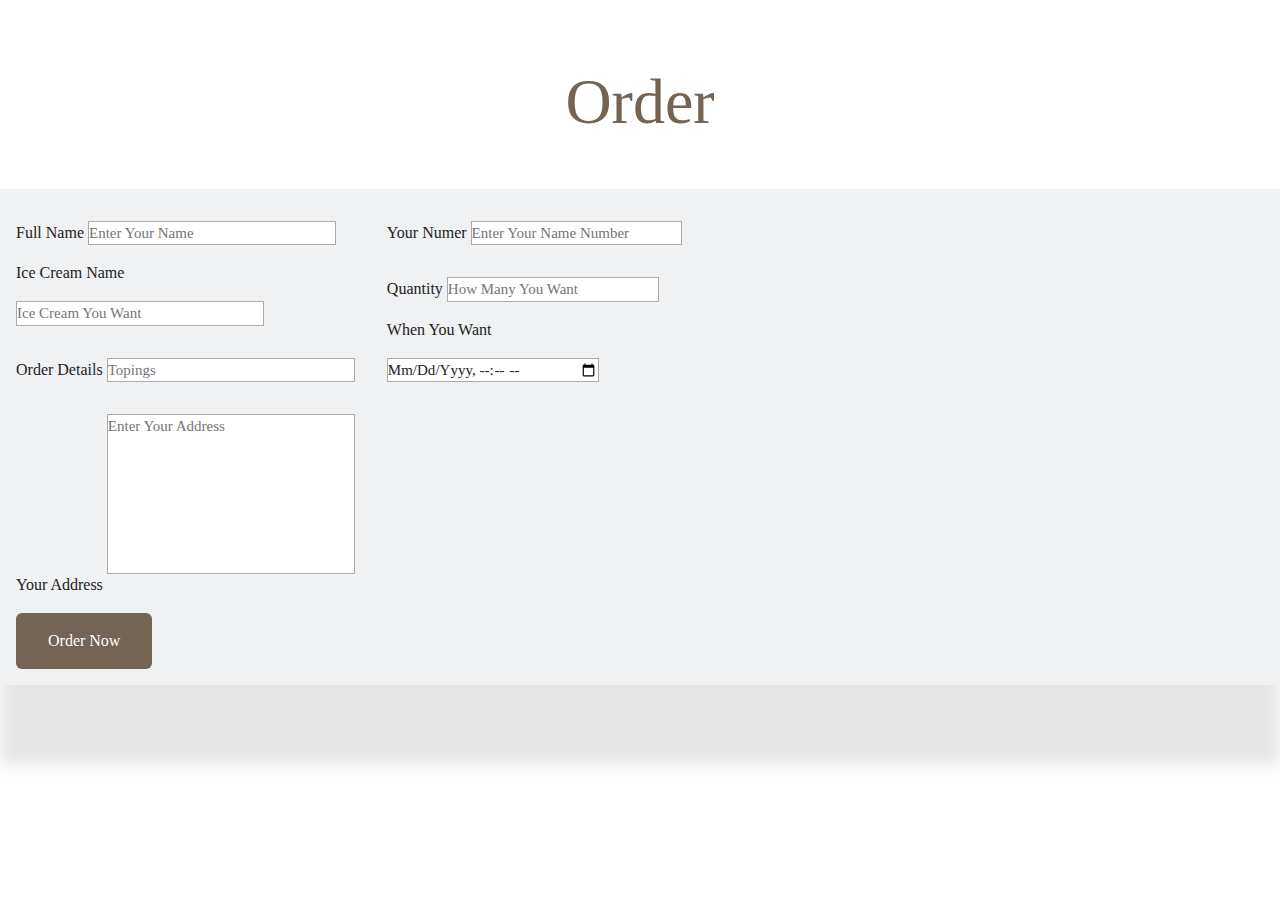
<file: order.html>
<!DOCTYPE html>
<html lang="en">
<head>
    <meta charset="UTF-8">
    <meta http-equiv="X-UA-Compatible" content="IE=edge">
    <meta name="viewport" content="width=device-width, initial-scale=1.0">
    <title>Order</title>

    <link rel="stylesheet" href="https://cdnjs.cloudflare.com/ajax/libs/font-awesome/6.3.0/css/all.min.css">

    <link href="https://cdn.jsdelivr.net/npm/bootstrap@5.0.2/dist/css/bootstrap.min.css" rel="stylesheet" >

    <link rel="stylesheet" href="style.css">

</head>
<body>

    <!-- Order -->

<section class="order" >

    <h1 class="heading">order</h1>
  
    <form action="">
  
        <div class="box-container">
  
            <div class="box">
                <div class="inputBox">
                    <span>full name</span>
                    <input type="text" placeholder="enter your name">
                </div>
  
                <div class="inputBox">
                    <span>ice cream name</span>
                    <input type="text" placeholder="ice cream you want">
                </div>
  
                <div class="inputBox">
                    <span>order details</span>
                    <input type="text" placeholder="topings">
                </div>
  
                <div class="inputBox">
                    <span>your address</span>
                    <textarea name="" placeholder="enter your address" id="" cols="30" rows="10"></textarea>
                </div>
  
            </div>
  
            <div class="box">
                <div class="inputBox">
                    <span>your numer</span>
                    <input type="number" placeholder="enter your name number">
                </div>
  
                <div class="inputBox">
                    <span>quantity</span>
                    <input type="text" placeholder="how many you want">
                </div>
  
                <div class="inputBox">
                    <span>when you want</span>
                    <input type="datetime-local">
                </div>
                
            </div>
  
        </div>
        <input type="submit" value="order now" class="btn">
    </form>
  </section>
  
  <!-- Order -->
    

<script src="https://cdn.jsdelivr.net/npm/bootstrap@5.0.2/dist/js/bootstrap.bundle.min.js"></script>

</body>
</html>
</file>
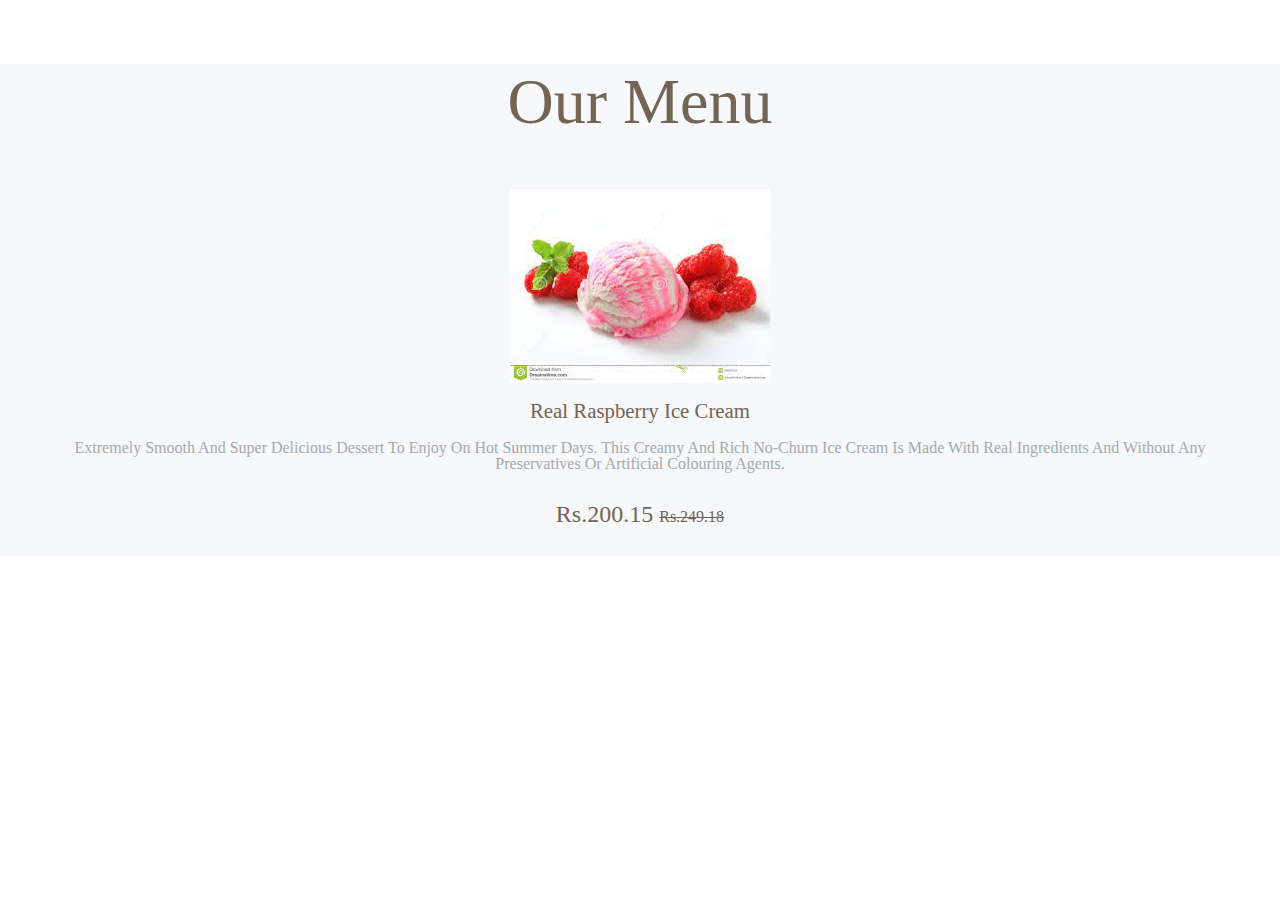
<file: rasp.html>
<!DOCTYPE html>
<html lang="en">
<head>
    <meta charset="UTF-8">
    <meta http-equiv="X-UA-Compatible" content="IE=edge">
    <meta name="viewport" content="width=device-width, initial-scale=1.0">
    <title>Raspberry</title>

    <link href="https://cdn.jsdelivr.net/npm/bootstrap@5.0.2/dist/css/bootstrap.min.css" rel="stylesheet" >

    <link rel="stylesheet" href="https://cdnjs.cloudflare.com/ajax/libs/font-awesome/6.3.0/css/all.min.css">

    <!-- Custom Css -->
    <link href="style.css" rel="stylesheet">

    
</head>
<body>
    <section class="menu" >

        <h1 class="heading">our menu</h1>
        <div class="box-container">

            
        <div class="box">
            <div class="image">
                <img src="[data-uri]" alt="">
            </div>
  
            <div class="content">
                <h3 class="title">real raspberry ice cream</h3>
                <p>Extremely smooth and super delicious dessert to enjoy on hot summer days. This creamy and rich no-churn ice cream is made with real ingredients and without any 
                    preservatives or artificial colouring agents.</p>
                <div class="price">Rs.200.15 <span>Rs.249.18</span></div>
            </div>
        </div>
  
    </div>
    </section>

    <script src="https://cdn.jsdelivr.net/npm/bootstrap@5.0.2/dist/js/bootstrap.bundle.min.js"></script>
    
</body>
</html>
</file>
<file: style.css>
:root{
    --main-color:#736454;
    --primary-color:#eff1f3;
    --bg-color:#f6f8fb;
    --hover:#5e4d3e;
    --black:#222;
    --white:#fff;
    --border:.1rem solid #aaa;
    --box-shadow:0 5rem 1rem rgba(0,0,0,.1)
}

*{
    font-family: 'Times-Roman';
    margin: 0; padding: 0;
    box-sizing: border-box;
    outline:none ;
    text-decoration: none;
    transition: all 0.4s cubic-bezier(.43,1.1,.62,1.08);
    text-transform: capitalize;
}

.heading{
    text-align: center;
    color: var(--main-color);
    margin-bottom: 3rem;
    font-size: 4rem;
    margin-top: 4rem;
}

.btn{
    margin-top: 1rem;
    display: inline-block;
    border: var(--main-color);
    background: var(--main-color);
    color: var(--white);
    font-size: 1rem;
    cursor: pointer;
    padding: 1rem 2rem;
}

.btn:hover{
    background: var(--hover);
}

#carouselControls{
    background: var(--black);
}
.carousel-inner .carousel-item .carousel-caption{
align-items: center;
text-transform: capitalize;
}

.carousel-inner .carousel-item .carousel-caption h3{
    font-size: 6rem;
}


/* about us */

.about .row{
    display: flex;
    align-items: center;
    flex-wrap: wrap;
}

.about .row .image{
    flex: 1 1 39rem;
}

.about .row .image .center{
    display: block;
    margin-left: auto;
    margin-right: auto;
    width: 80%;
}


.about .row .content{
    flex: 1 1 54rem;
    padding: 3rem;
}

.about .row .content h3{
    font-size: 2.5rem;
    color: var(--main-color);
    padding: 2rem 0;
    text-align: center;
}

.about .row .content p{
    font-size: 1.5rem;
    color: #444;
    padding: 1rem 0;
    line-height: 1.5;
}

/* menu */

.menu{
    background: var(--bg-color);
}

.menu .box-container .box .image{
    overflow: hidden;
    text-align: center;
}

.menu .box-container .box .image img{
    object-fit: cover;
}

.menu .box-container .box .content{
    padding: 1rem;
    text-align: center;
}

.menu .box-container .box .content .title{
    font-size: 1.3rem;
    color: var(--main-color);
}

.menu .box-container .box .content p{
    font-size: 1rem;
    line-height: 1;
    color: #a6a9ab;
    padding: .5rem;
    margin: .5rem;
}

.menu .box-container .box .content .price{
    color: var(--main-color);
    font-size: 1.5rem;
    padding: .5rem 0;
}

.menu .box-container .box .content .price span{
    font-size: 1rem;
    text-decoration: line-through;
    font-weight: lighter;
}

/* gallery */

.gallery .gallery-container{
    display: grid;
    grid-template-columns: repeat(auto-fit, minmax(15rem, 1fr));
    gap: 1rem;
}

.gallery .gallery-container .box{
    height: 100%;
    position: relative;
    overflow: hidden;
}

.gallery .gallery-container .box img{
    height: 100%;
    width: 100%;
    object-fit: cover;
}

.gallery .gallery-container .box:hover img{
    transform: scale(1.1);
} 

.gallery .gallery-container .box .icon{
    align-items: center;
    justify-content: center;
    position: absolute;
    top: 0;
    left: 0;
    z-index: 10;
    height: 100%;
    width: 100%;
    background: rgba(0,0,0,.7);
    display: none;
}

.gallery .gallery-container .box .icon i{
    font-size: 5rem;
    color: var(--white);
}

.gallery .gallery-container .box:hover .icon{
    display: flex;
}


/* Reviews */

.reviews{
    background-color: var(--bg-color);
}

.reviews .slide{
    text-align: center;
}

.reviews .slide p{
    font-size: 1rem;
    line-height: 1.5;
    color: #a6a9ab;
    position: relative;
    background: var(--primary-color);
    border: 0.1rem solid var(--main-color);
    margin-bottom: 1rem;
    padding: 1rem;
}

.reviews .slide p::before{
    content: '';
    position: absolute;
    bottom: -1.2rem;
    left: 50%;
    transform: translate(-50%) rotate(45deg);
    background: var(--primary-color);
    border-bottom: 0.1rem solid var(--main-color);
    border-right: 0.1rem solid var(--main-color);
    height: 1rem;
    width: 1rem;
}

.reviews .slide img{
    height: 7rem;
    width: 7rem;
    border-radius: 50%;

}

.reviews .slide h3{
    font-size: 1.5rem;
    color: var(--black);
    padding: .5rem 0;
}

.reviews .slide .stars{
    font-size: 1rem;
    color: var(--main-color);
    margin-bottom: 2rem;
}

.swiper-pagination-bullet-active{
    background: var(--main-color);
}

/*Order*/

.order form{
    padding: 1rem;
    background: var(--primary-color);
    box-shadow: var(--box-shadow);
}

.order form .box-container{
    display: flex;
    flex-wrap: wrap;
    gap: 1rem;
}

.order form .box-container .box{
    float: 1 1 35rem;
}

.order form .box-container .box .inputBox input,
.order form .box-container .box .inputBox textarea{
    width: 70%;
    margin: 1rem 0;
    padding: 0;
    font-size: 15px;
    color: var(--black);
    border: var(--border);
}

.order form .box-container .box .inputBox input::placeholder,
.order form .box-container .box .inputBox textarea::placeholder{
text-transform: capitalize;
}


.order form .box-container .box .inputBox input:focus,
.order form .box-container .box .inputBox textarea:focus{
    background: var(--main-color);
    color: var(--white);
}

.order form .box-container .box .inputBox input:focus::placeholder,
.order form .box-container .box .inputBox textarea:focus::placeholder{
    color: #ccc;
}

.order form .box-container .box .inputBox textarea{
    height: 10rem;
    resize: none;
}

.order form .box-container .box .inputBox span{
    color: var(--black);
    font-size: 1rem;
}


/* footer */

.footer{
    background: url([data-uri]);
    margin-top: 2rem;
    text-align: center;
}

.footer .icons-container{
    display: grid;
    grid-template-columns: repeat(auto-fit, minmax(5rem, 1fr));
    gap: 2rem;
}


.footer .icons-container .icons{
    text-align: center;
    padding: 1rem 0rem;
}

.footer .icons-container .icons i{
    height: 2rem;
    width: 2rem;
    border-radius: 50%;
    background: var(--main-color);
    color: var(--black);
    margin-bottom: 0;
    line-height: 2rem;
    font-size: 1rem;
}

.footer .icons-container .icons h3{
    font-size:1rem;
    color: var(--black);
    padding: 0;
    text-transform: capitalize;
}


.footer .icons-container .icons p{
    line-height: 1.5;
    font-size: 1rem;
    color:var(--black);
    text-transform: none;
}

.footer .icons-container .icons .link{
    font-size: 1rem;
    line-height: 1rem;
    color: var(--black);
    padding: .5rem 0;
    display: block;
}

.footer .icons-container .icons .link:hover{
    color: var(--white);
    text-decoration: underline;
}



.footer .credits{
margin-top: 2rem;
padding-top: 2rem;
font-size: 1rem;
color: var(--black);
border-top:var(--border);
}

.footer .credits span{
    color: var(--black);
}
</file>
